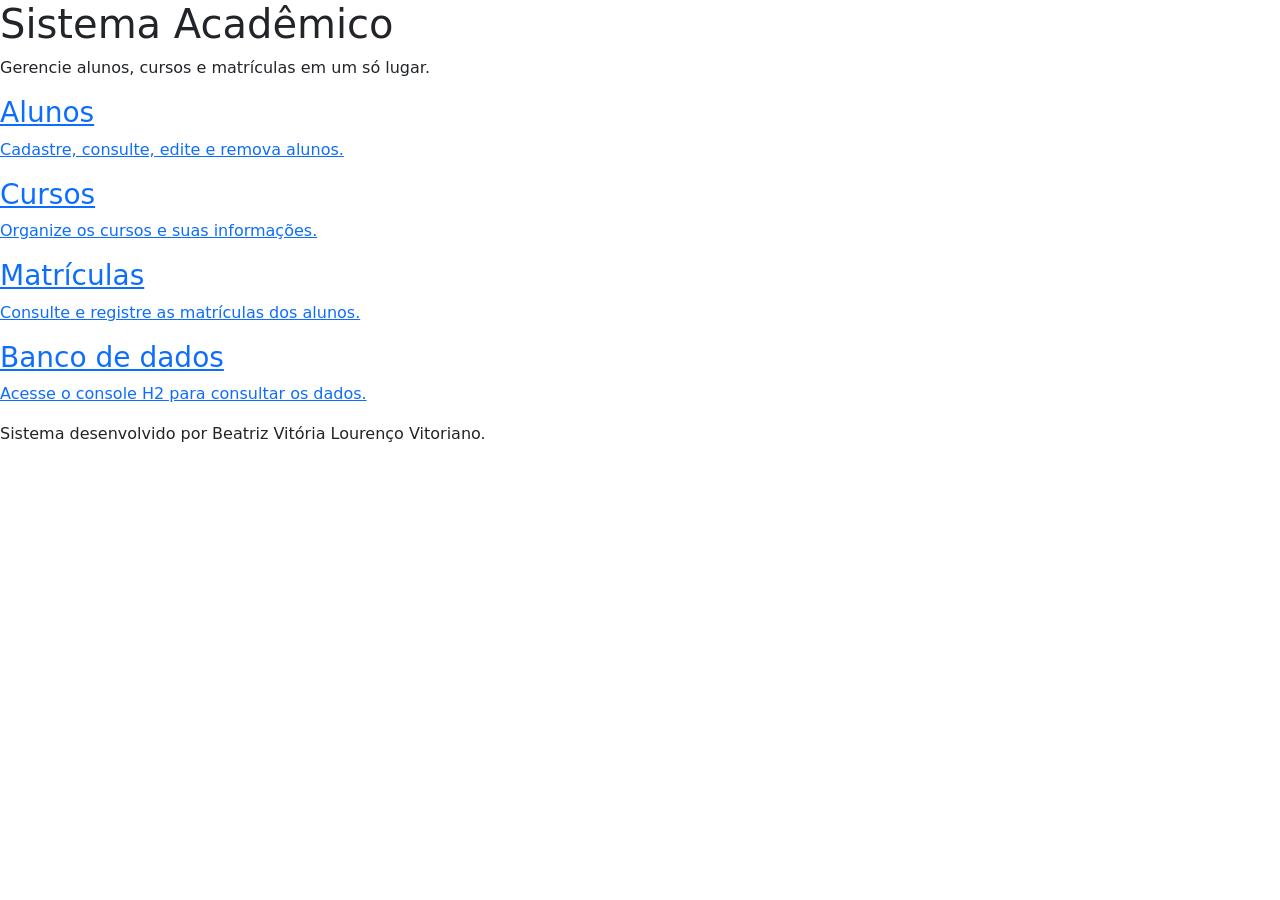
<file: src/main/resources/templates/index.html>
<!DOCTYPE html>
<html xmlns:th="http://www.thymeleaf.org">
<head>
    <meta charset="UTF-8">
    <meta name="viewport" content="width=device-width, initial-scale=1.0">
    <title>Sistema Acadêmico</title>
    <link href="https://cdn.jsdelivr.net/npm/bootstrap@5.3.0/dist/css/bootstrap.min.css" rel="stylesheet">
    <link rel="stylesheet" th:href="@{/css/style.css}">
</head>
<body>
<div class="page-shell">
    <header class="topbar">
        <h1>Sistema Acadêmico</h1>
        <p>Gerencie alunos, cursos e matrículas em um só lugar.</p>
    </header>

    <section class="menu-grid">
        <a class="menu-card" href="/alunos">
            <h3>Alunos</h3>
            <p>Cadastre, consulte, edite e remova alunos.</p>
        </a>

        <a class="menu-card" href="/cursos">
            <h3>Cursos</h3>
            <p>Organize os cursos e suas informações.</p>
        </a>

        <a class="menu-card" href="/matriculas">
            <h3>Matrículas</h3>
            <p>Consulte e registre as matrículas dos alunos.</p>
        </a>

        <a class="menu-card" href="/h2-console" target="_blank">
            <h3>Banco de dados</h3>
            <p>Acesse o console H2 para consultar os dados.</p>
        </a>
    </section>

    <p class="footer-note">Sistema desenvolvido por Beatriz Vitória Lourenço Vitoriano.</p>
</div>
</body>
</html>
</file>
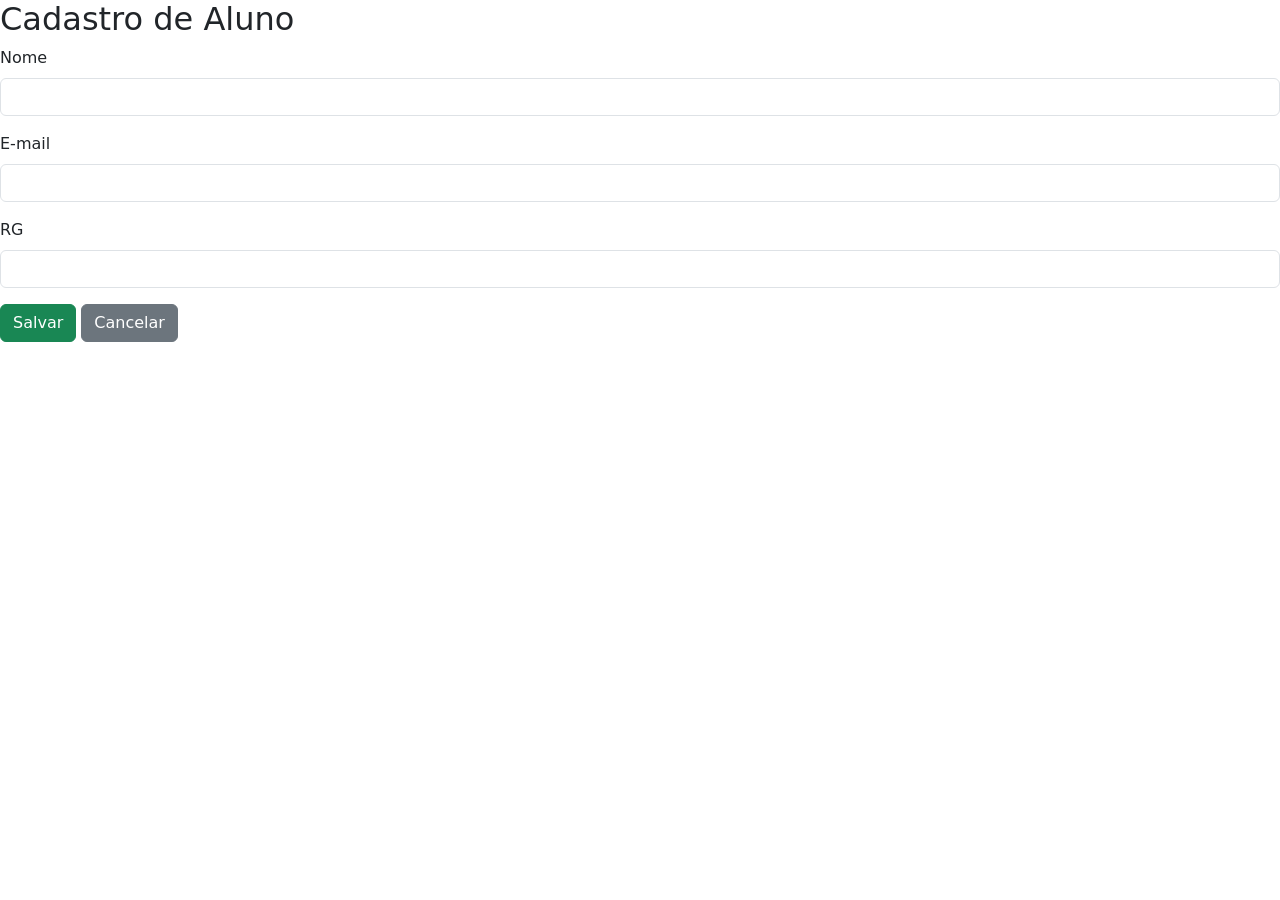
<file: src/main/resources/templates/aluno/formulario.html>
<!DOCTYPE html>
<html xmlns:th="http://www.thymeleaf.org">
<head><meta charset="UTF-8"><title>Formulário Aluno</title><link href="https://cdn.jsdelivr.net/npm/bootstrap@5.3.0/dist/css/bootstrap.min.css" rel="stylesheet">    <link rel="stylesheet" th:href="@{/css/style.css}">
</head>
<body>
<main class="page-shell"><section class="content-card form-card">
    <h2 class="page-title">Cadastro de Aluno</h2>
    <form th:action="@{/alunos/salvar}" th:object="${aluno}" method="post">
        <input type="hidden" th:field="*{id}"/>
        <div class="mb-3"><label class="form-label">Nome</label><input type="text" th:field="*{nome}" class="form-control" required/></div>
        <div class="mb-3"><label class="form-label">E-mail</label><input type="email" th:field="*{email}" class="form-control" required/></div>
        <div class="mb-3"><label class="form-label">RG</label><input type="text" th:field="*{rg}" class="form-control" required/></div>
        <button type="submit" class="btn btn-success">Salvar</button>
        <a href="/alunos" class="btn btn-secondary">Cancelar</a>
    </form>
</section></main></body>
</html>
</file>
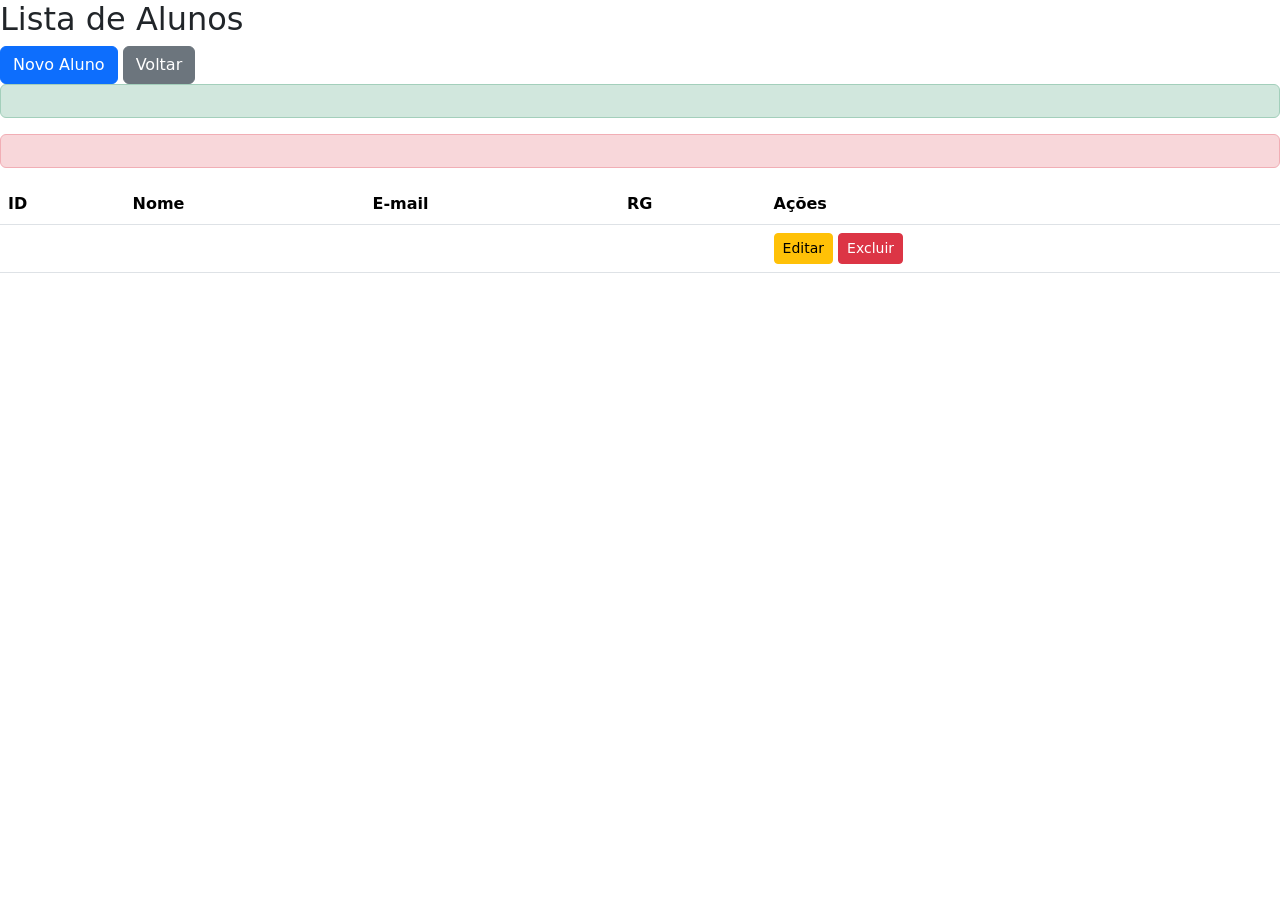
<file: src/main/resources/templates/aluno/lista.html>
<!DOCTYPE html>
<html xmlns:th="http://www.thymeleaf.org">
<head><meta charset="UTF-8"><title>Alunos</title><link href="https://cdn.jsdelivr.net/npm/bootstrap@5.3.0/dist/css/bootstrap.min.css" rel="stylesheet">    <link rel="stylesheet" th:href="@{/css/style.css}">
</head>
<body><main class="page-shell">
    <div class="content-card"><h2 class="page-title">Lista de Alunos</h2>
    <div class="actions"><a href="/alunos/novo" class="btn btn-primary">Novo Aluno</a>
    <a href="/" class="btn btn-secondary">Voltar</a></div>
    <div th:if="${sucesso}" class="alert alert-success" th:text="${sucesso}"></div>
    <div th:if="${erro}" class="alert alert-danger" th:text="${erro}"></div>
    <div class="table-responsive"><table class="table table-hover align-middle">
        <thead><tr><th>ID</th><th>Nome</th><th>E-mail</th><th>RG</th><th>Ações</th></tr></thead>
        <tbody>
            <tr th:each="registroAluno : ${alunos}">
                <td th:text="${registroAluno.id}"></td>
                <td th:text="${registroAluno.nome}"></td>
                <td th:text="${registroAluno.email}"></td>
                <td th:text="${registroAluno.rg}"></td>
                <td>
                    <a th:href="@{/alunos/editar/{id}(id=${registroAluno.id})}" class="btn btn-sm btn-warning">Editar</a>
                    <form th:action="@{/alunos/excluir/{id}(id=${registroAluno.id})}" method="post" style="display:inline;"><button type="submit" class="btn btn-sm btn-danger">Excluir</button></form>
                </td>
            </tr>
        </tbody>
    </table></div></div>
</main></body>
</html>
</file>
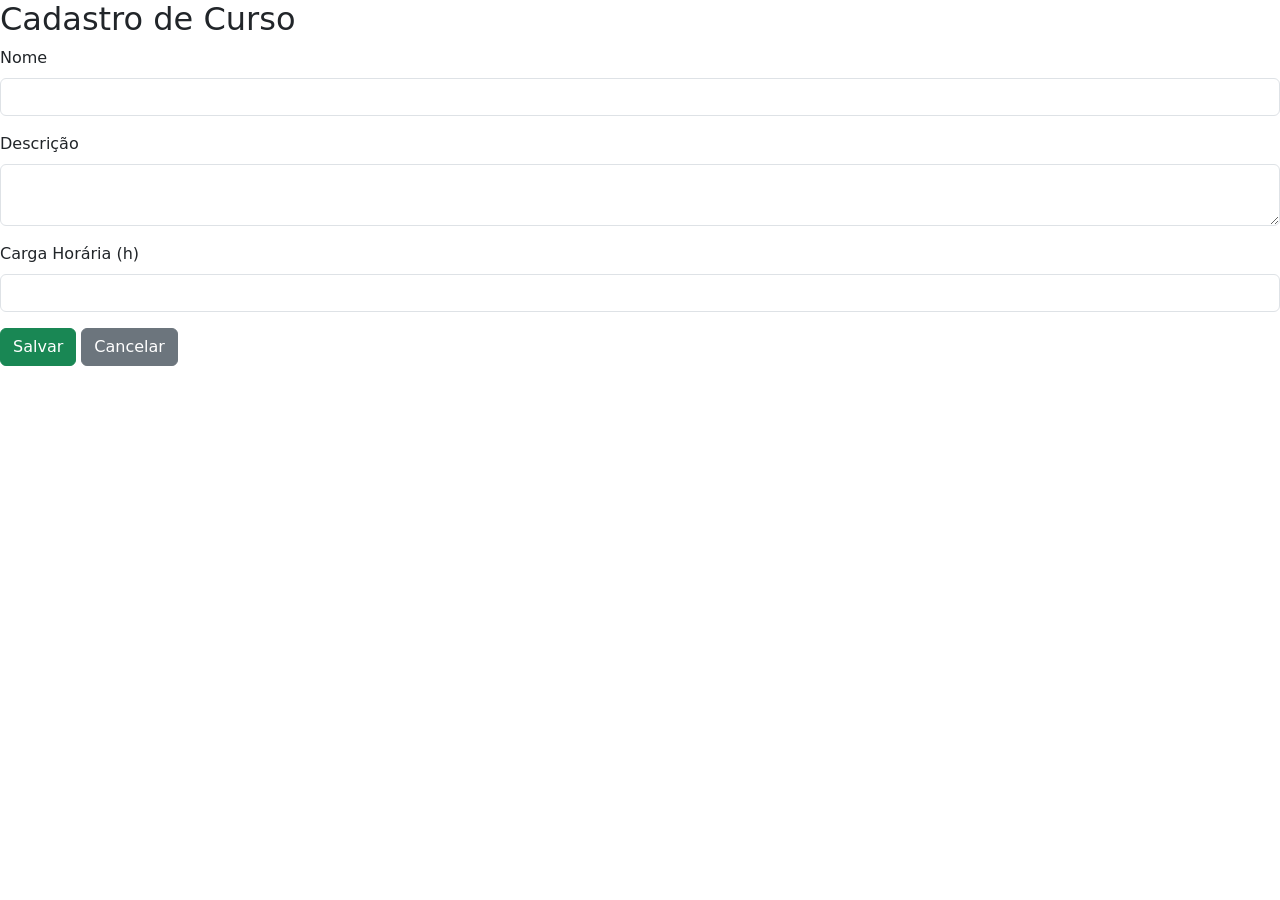
<file: src/main/resources/templates/curso/formulario.html>
<!DOCTYPE html>
<html xmlns:th="http://www.thymeleaf.org">
<head><meta charset="UTF-8"><title>Formulário Curso</title><link href="https://cdn.jsdelivr.net/npm/bootstrap@5.3.0/dist/css/bootstrap.min.css" rel="stylesheet">    <link rel="stylesheet" th:href="@{/css/style.css}">
</head>
<body>
<main class="page-shell"><section class="content-card form-card">
    <h2 class="page-title">Cadastro de Curso</h2>
    <form th:action="@{/cursos/salvar}" th:object="${curso}" method="post">
        <input type="hidden" th:field="*{id}"/>
        <div class="mb-3"><label class="form-label">Nome</label><input type="text" th:field="*{nome}" class="form-control" required/></div>
        <div class="mb-3"><label class="form-label">Descrição</label><textarea th:field="*{descricao}" class="form-control"></textarea></div>
        <div class="mb-3"><label class="form-label">Carga Horária (h)</label><input type="number" th:field="*{cargaHoraria}" class="form-control" required min="1"/></div>
        <button type="submit" class="btn btn-success">Salvar</button>
        <a href="/cursos" class="btn btn-secondary">Cancelar</a>
    </form>
</section></main></body>
</html>
</file>
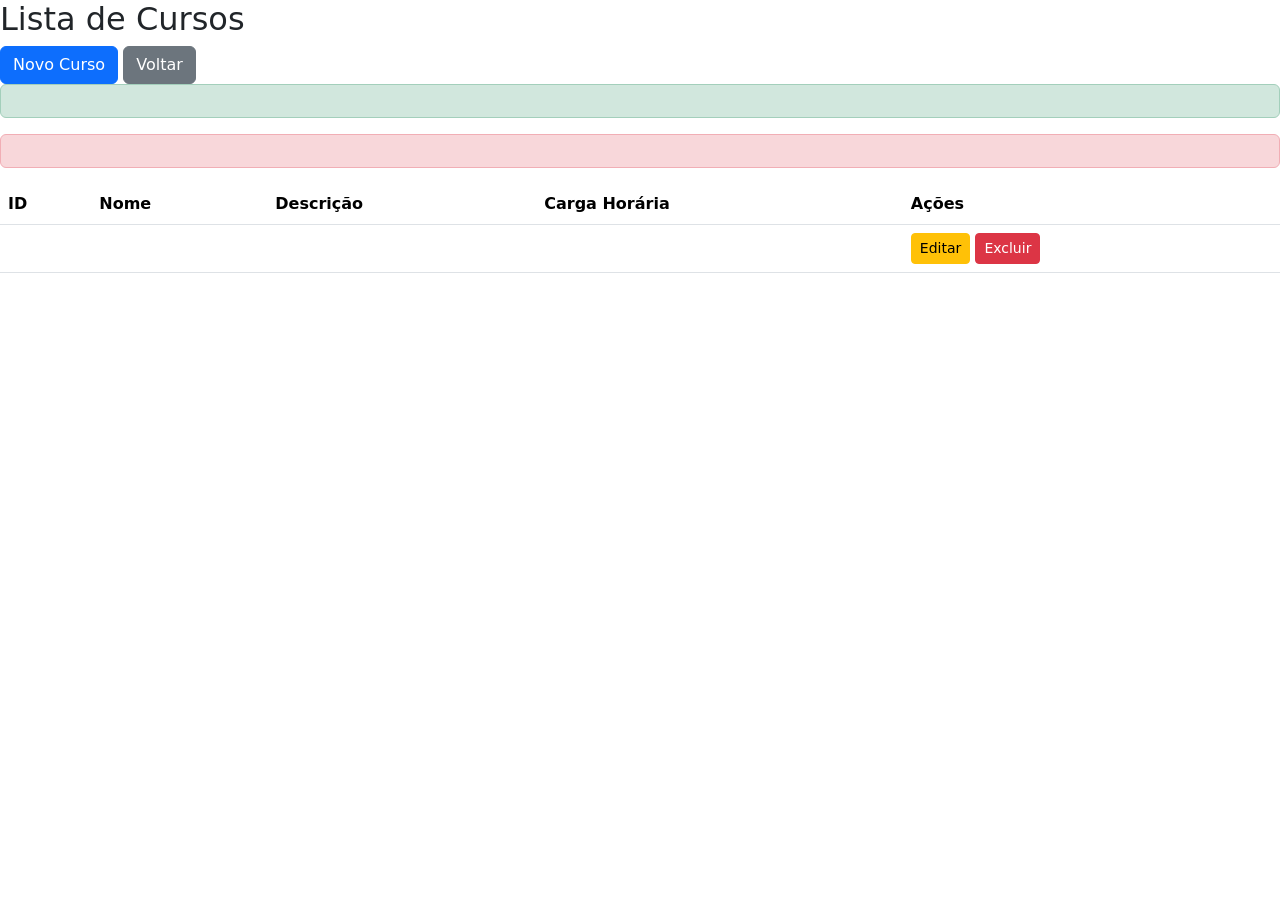
<file: src/main/resources/templates/curso/lista.html>
<!DOCTYPE html>
<html xmlns:th="http://www.thymeleaf.org">
<head><meta charset="UTF-8"><title>Cursos</title><link href="https://cdn.jsdelivr.net/npm/bootstrap@5.3.0/dist/css/bootstrap.min.css" rel="stylesheet">    <link rel="stylesheet" th:href="@{/css/style.css}">
</head>
<body><main class="page-shell">
    <div class="content-card"><h2 class="page-title">Lista de Cursos</h2>
    <div class="actions"><a href="/cursos/novo" class="btn btn-primary">Novo Curso</a>
    <a href="/" class="btn btn-secondary">Voltar</a></div>
    <div th:if="${sucesso}" class="alert alert-success" th:text="${sucesso}"></div>
    <div th:if="${erro}" class="alert alert-danger" th:text="${erro}"></div>
    <div class="table-responsive"><table class="table table-hover align-middle">
        <thead><tr><th>ID</th><th>Nome</th><th>Descrição</th><th>Carga Horária</th><th>Ações</th></tr></thead>
        <tbody>
            <tr th:each="registroCurso : ${cursos}">
                <td th:text="${registroCurso.id}"></td>
                <td th:text="${registroCurso.nome}"></td>
                <td th:text="${registroCurso.descricao}"></td>
                <td th:text="${registroCurso.cargaHoraria}"></td>
                <td>
                    <a th:href="@{/cursos/editar/{id}(id=${registroCurso.id})}" class="btn btn-sm btn-warning">Editar</a>
                    <form th:action="@{/cursos/excluir/{id}(id=${registroCurso.id})}" method="post" style="display:inline;"><button type="submit" class="btn btn-sm btn-danger">Excluir</button></form>
                </td>
            </tr>
        </tbody>
    </table></div></div>
</main></body>
</html>
</file>
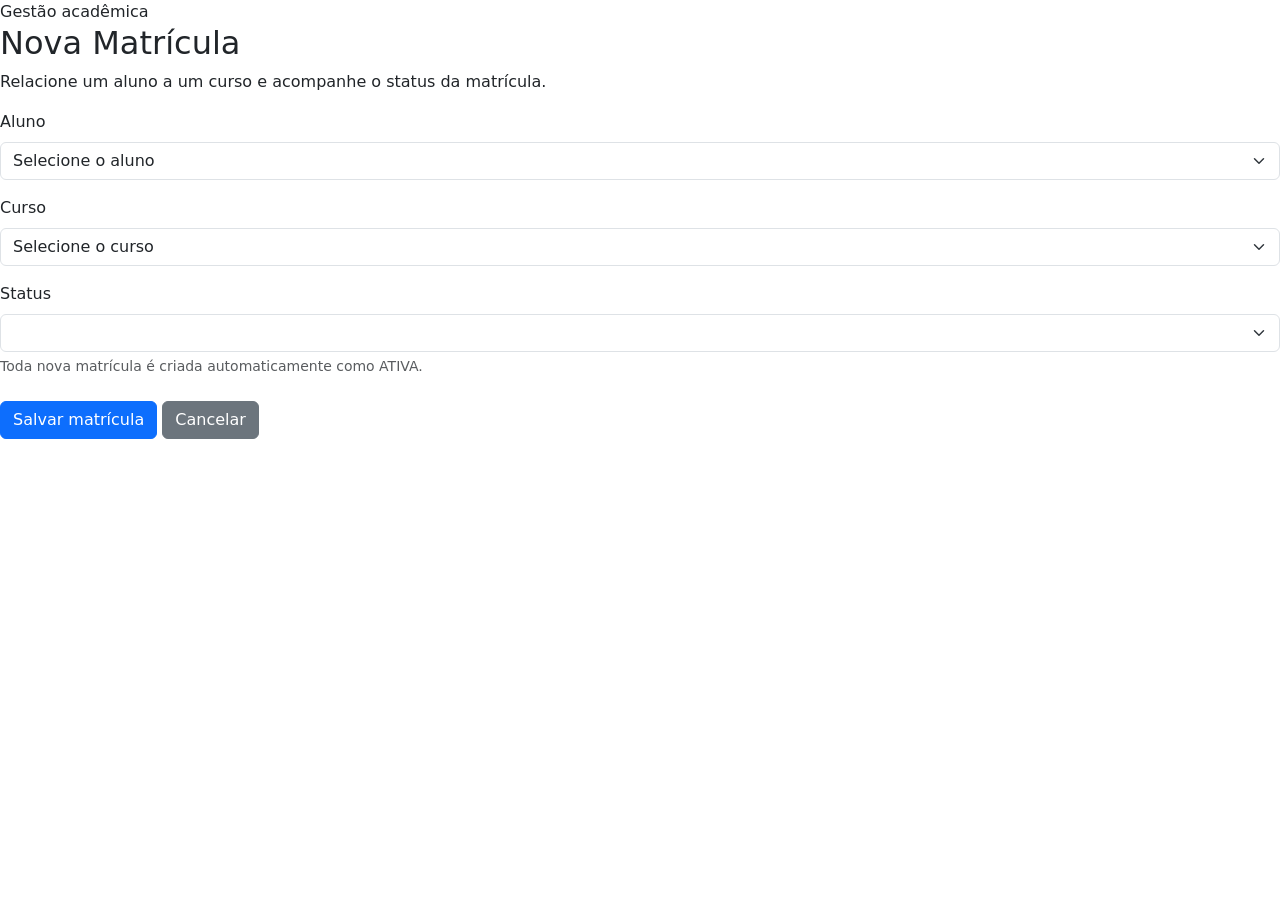
<file: src/main/resources/templates/matricula/formulario.html>
<!DOCTYPE html>
<html lang="pt-BR" xmlns:th="http://www.thymeleaf.org">
<head>
    <meta charset="UTF-8">
    <meta name="viewport" content="width=device-width, initial-scale=1">
    <title th:text="${matricula.id == null ? 'Nova Matrícula' : 'Editar Matrícula'}">Matrícula</title>
    <link href="https://cdn.jsdelivr.net/npm/bootstrap@5.3.0/dist/css/bootstrap.min.css" rel="stylesheet">
    <link rel="stylesheet" th:href="@{/css/style.css}">
</head>
<body>
<main class="page-shell">
    <section class="content-card form-card">
        <div class="form-heading">
            <div>
                <span class="eyebrow">Gestão acadêmica</span>
                <h2 class="page-title" th:text="${matricula.id == null ? 'Nova Matrícula' : 'Editar Matrícula'}">Nova Matrícula</h2>
                <p class="page-subtitle">Relacione um aluno a um curso e acompanhe o status da matrícula.</p>
            </div>
        </div>

        <form th:action="@{/matriculas/salvar}" th:object="${matricula}" method="post">
            <input type="hidden" th:field="*{id}">
            <input type="hidden" th:field="*{dataMatricula}">

            <div class="mb-3">
                <label class="form-label" for="aluno">Aluno</label>
                <select id="aluno" th:field="*{aluno.id}" class="form-select" required>
                    <option value="">Selecione o aluno</option>
                    <option th:each="registroAluno : ${alunos}"
                            th:value="${registroAluno.id}"
                            th:text="${registroAluno.nome}"></option>
                </select>
            </div>

            <div class="mb-3">
                <label class="form-label" for="curso">Curso</label>
                <select id="curso" th:field="*{curso.id}" class="form-select" required>
                    <option value="">Selecione o curso</option>
                    <option th:each="registroCurso : ${cursos}"
                            th:value="${registroCurso.id}"
                            th:text="${registroCurso.nome}"></option>
                </select>
            </div>

            <div class="mb-4">
                <label class="form-label" for="status">Status</label>
                <select id="status" th:field="*{status}" class="form-select" required>
                    <option th:each="opcaoStatus : ${statusList}"
                            th:value="${opcaoStatus}"
                            th:text="${opcaoStatus}"></option>
                </select>
                <div class="form-text">Toda nova matrícula é criada automaticamente como ATIVA.</div>
            </div>

            <div class="actions">
                <button type="submit" class="btn btn-primary">Salvar matrícula</button>
                <a th:href="@{/matriculas}" class="btn btn-secondary">Cancelar</a>
            </div>
        </form>
    </section>
</main>
</body>
</html>
</file>
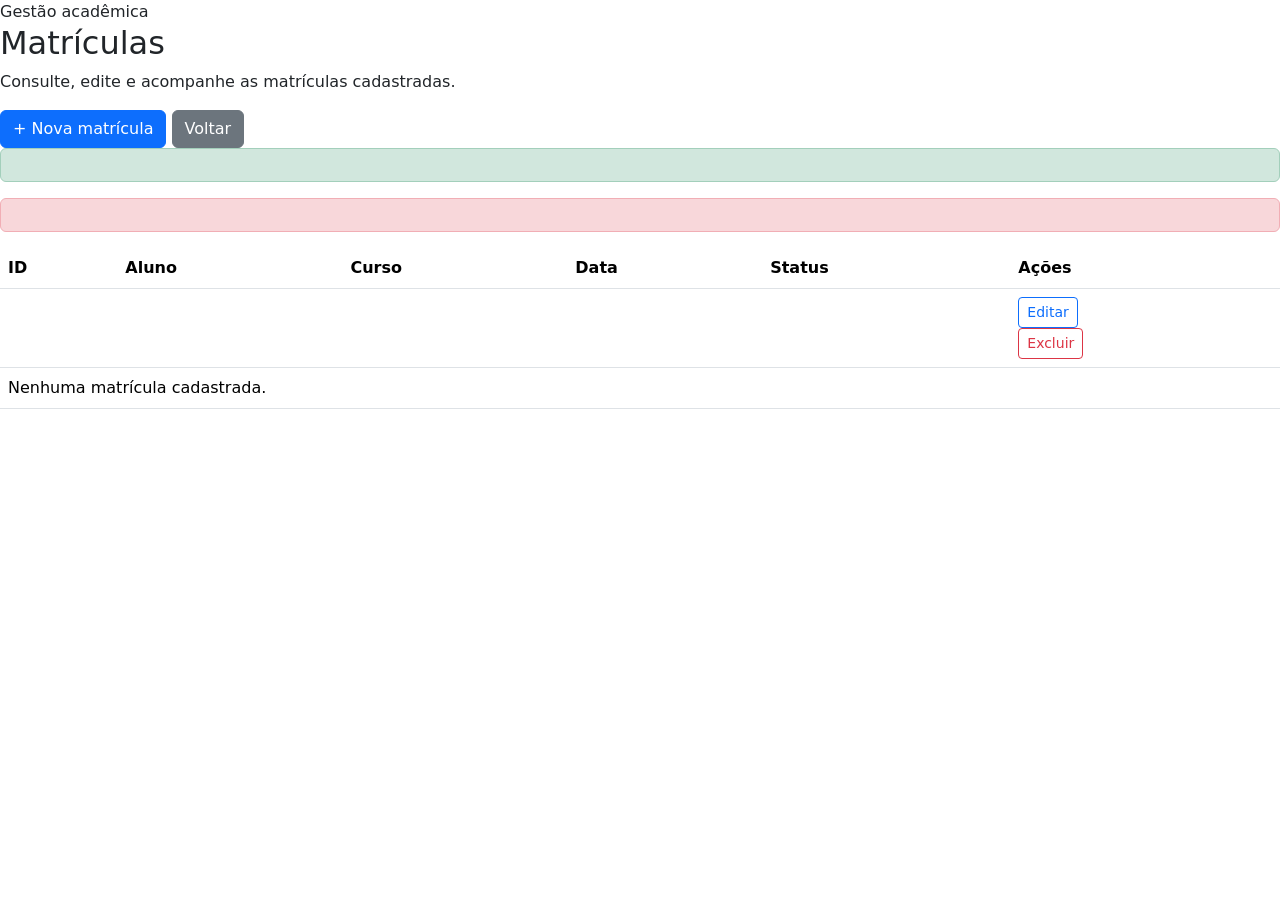
<file: src/main/resources/templates/matricula/lista.html>
<!DOCTYPE html>
<html lang="pt-BR" xmlns:th="http://www.thymeleaf.org">
<head>
    <meta charset="UTF-8">
    <meta name="viewport" content="width=device-width, initial-scale=1">
    <title>Matrículas</title>
    <link href="https://cdn.jsdelivr.net/npm/bootstrap@5.3.0/dist/css/bootstrap.min.css" rel="stylesheet">
    <link rel="stylesheet" th:href="@{/css/style.css}">
</head>
<body>
<main class="page-shell">
    <section class="content-card">
        <div class="section-header">
            <div>
                <span class="eyebrow">Gestão acadêmica</span>
                <h2 class="page-title">Matrículas</h2>
                <p class="page-subtitle">Consulte, edite e acompanhe as matrículas cadastradas.</p>
            </div>
            <div class="actions actions-tight">
                <a th:href="@{/matriculas/novo}" class="btn btn-primary">+ Nova matrícula</a>
                <a th:href="@{/}" class="btn btn-secondary">Voltar</a>
            </div>
        </div>

        <div th:if="${sucesso}" class="alert alert-success" th:text="${sucesso}"></div>
        <div th:if="${erro}" class="alert alert-danger" th:text="${erro}"></div>

        <div class="table-responsive">
            <table class="table table-hover align-middle">
                <thead>
                <tr>
                    <th>ID</th>
                    <th>Aluno</th>
                    <th>Curso</th>
                    <th>Data</th>
                    <th>Status</th>
                    <th>Ações</th>
                </tr>
                </thead>
                <tbody>
                <tr th:each="registroMatricula : ${matriculas}">
                    <td th:text="${registroMatricula.id}"></td>
                    <td th:text="${registroMatricula.aluno.nome}"></td>
                    <td th:text="${registroMatricula.curso.nome}"></td>
                    <td th:text="${registroMatricula.dataMatricula}"></td>
                    <td>
                        <span class="status-badge"
                              th:classappend="${registroMatricula.status.name() == 'ATIVA' ? ' status-ativa' : (registroMatricula.status.name() == 'TRANCADA' ? ' status-trancada' : ' status-concluida')}"
                              th:text="${registroMatricula.status}"></span>
                    </td>
                    <td>
                        <div class="table-actions">
                            <a th:href="@{/matriculas/editar/{id}(id=${registroMatricula.id})}"
                               class="btn btn-sm btn-outline-primary">Editar</a>
                            <form th:action="@{/matriculas/excluir/{id}(id=${registroMatricula.id})}" method="post">
                                <button type="submit" class="btn btn-sm btn-outline-danger"
                                        onclick="return confirm('Deseja realmente excluir esta matrícula?');">Excluir</button>
                            </form>
                        </div>
                    </td>
                </tr>
                <tr th:if="${#lists.isEmpty(matriculas)}">
                    <td colspan="6" class="empty-state">Nenhuma matrícula cadastrada.</td>
                </tr>
                </tbody>
            </table>
        </div>
    </section>
</main>
</body>
</html>
</file>
